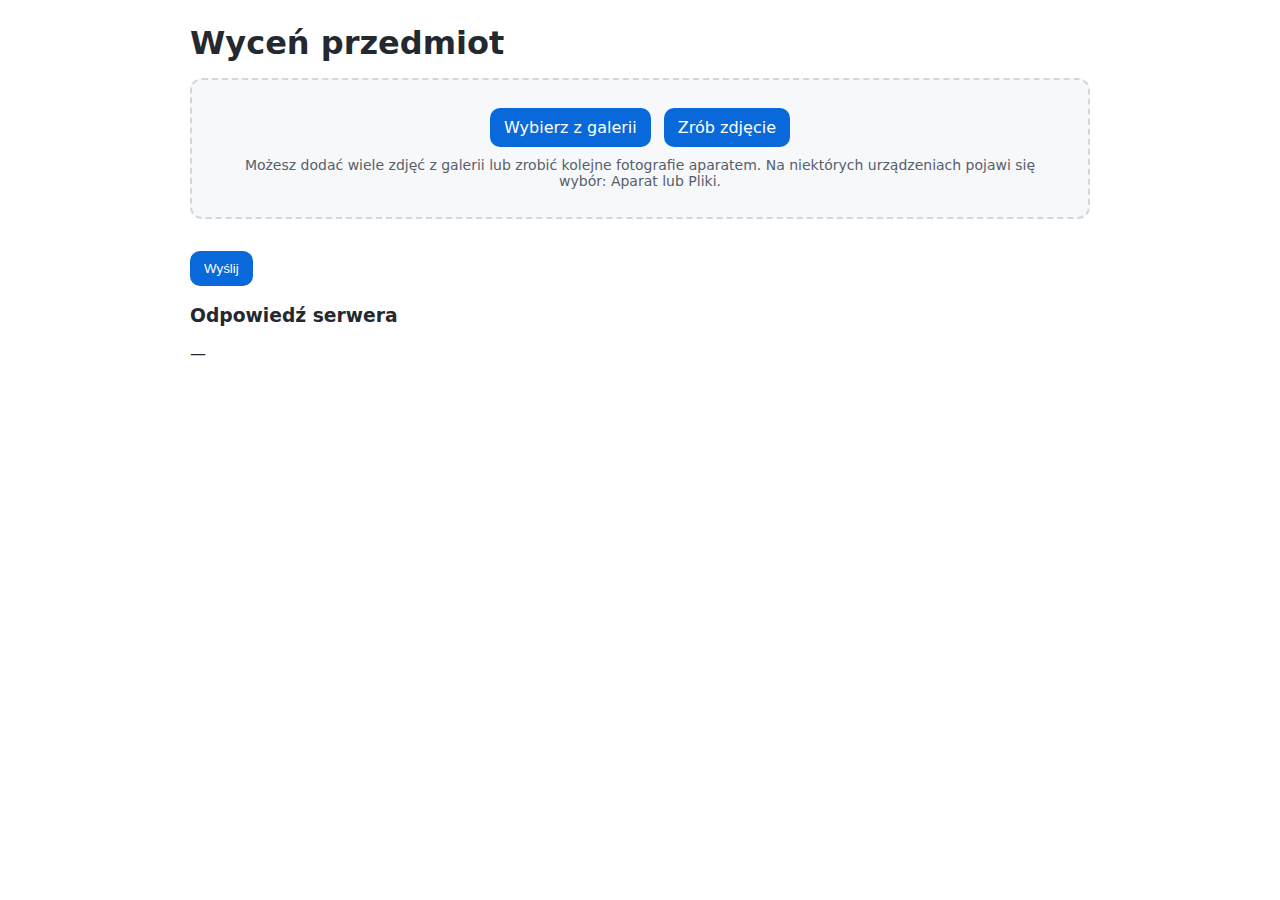
<file: static/multiupload.html>
<!DOCTYPE html>
<html lang="pl">
<head>
  <meta charset="utf-8" />
  <title>Wiele obrazów — upload (galeria + aparat)</title>
  <meta name="viewport" content="width=device-width, initial-scale=1" />
  <style>
    :root { --border:#d0d7de; --bg:#f6f8fa; --accent:#0969da; }
    * { box-sizing: border-box; }
    body { font-family: system-ui, -apple-system, Segoe UI, Roboto, sans-serif; margin: 24px; background:#fff; color:#24292f; }
    .wrap { max-width: 900px; margin: 0 auto; }
    h1 { margin: 0 0 16px; }
    .drop {
      border: 2px dashed var(--border); border-radius: 12px; padding: 28px; background: var(--bg);
      text-align: center; transition: .2s border-color, .2s background;
    }
    .drop.dragover { border-color: var(--accent); background: #eef6ff; }
    .drop input[type=file] { display: none; }
    .btn { background: var(--accent); color: #fff; border: 0; padding: 10px 14px; border-radius: 10px; cursor: pointer; display:inline-block; }
    .btn:focus { outline: 2px solid #111827; outline-offset: 2px; }
    .muted { color:#57606a; font-size: 14px; }
    .note { margin-top: 10px; }
    .grid {
      display: grid; grid-template-columns: repeat(auto-fill, minmax(140px, 1fr)); gap: 12px; margin-top: 16px;
    }
    .card {
      border: 1px solid var(--border); border-radius: 12px; overflow: hidden; background: #fff; display:flex; flex-direction:column;
    }
    .card img { width: 100%; height: 120px; object-fit: cover; display:block; background:#f3f4f6; }
    .card .meta { padding: 8px 10px; display:flex; justify-content: space-between; align-items: center; gap: 6px; }
    .x { border:0; background:#ef4444; color:#fff; border-radius: 8px; padding: 4px 8px; cursor:pointer; font-size:12px; }
    .row { display:flex; flex-wrap:wrap; gap:12px; align-items:center; margin-top: 16px; }
    pre { background:#0b1021; color:#e7e9ee; padding:12px; border-radius:10px; overflow:auto; }
    .sr-only{position:absolute;width:1px;height:1px;padding:0;margin:-1px;overflow:hidden;clip:rect(0,0,0,0);white-space:nowrap;border:0}
  </style>
</head>
<body>
  <div class="wrap">
    <h1>Wyceń przedmiot</h1>

    <form id="form" action="/upload-images" method="post" enctype="multipart/form-data" novalidate>
      <div id="drop" class="drop" aria-label="Przeciągnij i upuść zdjęcia tutaj">
        <div role="group" aria-label="Dodawanie zdjęć">
          <label class="btn" aria-label="Wybierz zdjęcia z galerii">
            Wybierz z galerii
            <input id="file" type="file" name="files" accept="image/*" multiple />
          </label>

          <!-- NOWOŚĆ: przycisk otwierający aparat w Androidzie/iOS -->
          <label class="btn" style="margin-left:8px;" aria-label="Zrób zdjęcie aparatem">
            Zrób zdjęcie
            <!-- capture="environment" sugeruje tylną kamerę; użyj "user" dla przedniej -->
            <input id="camera" type="file" accept="image/*" capture="environment">
          </label>
        </div>

        <div class="note muted">
          Możesz dodać wiele zdjęć z galerii lub zrobić kolejne fotografie aparatem.
          Na niektórych urządzeniach pojawi się wybór: Aparat lub Pliki.
        </div>
      </div>

      <div id="grid" class="grid" aria-live="polite"></div>

      <div class="row">
        <button class="btn" type="submit">Wyślij</button>
        <span id="status" class="muted" role="status" aria-live="polite"></span>
      </div>
    </form>

    <h3>Odpowiedź serwera</h3>
    <div id="out">—</div>
  </div>

  <script>
    const input  = document.getElementById('file');
    const camera = document.getElementById('camera');
    const drop   = document.getElementById('drop');
    const grid   = document.getElementById('grid');
    const form   = document.getElementById('form');
    const out    = document.getElementById('out');
    const status = document.getElementById('status');

    const MAX_FILES = 10;
    const MAX_SIZE  = 10 * 1024 * 1024; // 10 MB

    /** aktualny zestaw wybranych plików (możliwość usuwania przed wysłaniem) */
    let files = [];

    function renderGrid() {
      grid.innerHTML = '';
      files.forEach((f, idx) => {
        const url = URL.createObjectURL(f);
        const card = document.createElement('div');
        card.className = 'card';
        card.innerHTML = `
          <img src="${url}" alt="${f.name}" />
          <div class="meta">
            <small class="muted" title="${escapeHtml(f.name)}">${truncate(f.name, 18)}</small>
            <button class="x" data-idx="${idx}" type="button" aria-label="Usuń ${escapeHtml(f.name)}">Usuń</button>
          </div>
        `;
        grid.appendChild(card);
        // zwolnij URL po załadowaniu miniatury
        card.querySelector('img').addEventListener('load', () => URL.revokeObjectURL(url));
      });

      grid.querySelectorAll('.x').forEach(btn => {
        btn.addEventListener('click', (e) => {
          const i = Number(e.currentTarget.dataset.idx);
          files.splice(i, 1);
          renderGrid();
          updateStatus();
        });
      });
    }

    function truncate(s, n) {
      return s.length > n ? s.slice(0, n - 1) + '…' : s;
    }

    function escapeHtml(s) {
      return s.replace(/[&<>"']/g, c => ({'&':'&amp;','<':'&lt;','>':'&gt;','"':'&quot;',"'":'&#039;'}[c]));
    }

    function addFiles(list) {
      const incoming = Array.from(list);
      for (const f of incoming) {
        if (!f.type.startsWith('image/')) continue;
        if (f.size > MAX_SIZE) {
          alert(`Plik "${f.name}" przekracza limit 10 MB.`);
          continue;
        }
        if (files.length >= MAX_FILES) {
          alert(`Limit ${MAX_FILES} plików osiągnięty.`);
          break;
        }
        files.push(f);
      }
      renderGrid();
      updateStatus();
    }

    function updateStatus() {
      status.textContent = files.length ? `${files.length} plik(i)` : '';
    }

    // Input z galerii (pozwala na multiple)
    input.addEventListener('change', (e) => addFiles(e.target.files));

    // Input z aparatu — zwykle zwraca 1 zdjęcie; czyścimy value, by każde kolejne wywołało 'change'
    camera.addEventListener('change', (e) => {
      if (e.target.files && e.target.files.length) {
        addFiles(e.target.files);
        e.target.value = '';
      }
    });

    // Drag & drop
    ['dragenter','dragover'].forEach(ev => {
      drop.addEventListener(ev, (e) => { e.preventDefault(); e.stopPropagation(); drop.classList.add('dragover'); });
    });
    ['dragleave','drop'].forEach(ev => {
      drop.addEventListener(ev, (e) => { e.preventDefault(); e.stopPropagation(); drop.classList.remove('dragover'); });
    });
    drop.addEventListener('drop', (e) => addFiles(e.dataTransfer.files));

    // Submit via fetch — wyślij wszystkie aktualne pliki w FormData pod key "files"
    form.addEventListener('submit', async (e) => {
      e.preventDefault();
      if (!files.length) { alert('Dodaj co najmniej jeden obraz.'); return; }

      status.textContent = 'Wysyłanie…';

      const fd = new FormData();
      files.forEach(f => fd.append('files', f, f.name));

      try {
        const res = await fetch(form.action, { method: 'POST', body: fd });
        const json = await res.json().catch(() => ({}));
        out.innerHTML = json?.response ?? '<em>Brak treści w odpowiedzi.</em>';
        status.textContent = res.ok ? 'Gotowe ✅' : 'Błąd ❌';
      } catch (err) {
        console.error(err);
        out.innerHTML = '<em>Nie udało się wysłać plików (sprawdź sieć/endpoint).</em>';
        status.textContent = 'Błąd ❌';
      }
    });

    // Drobna pomoc dla starszych przeglądarek: logujemy, jeśli capture może być zignorowane
    (function featureHint(){
      const ua = navigator.userAgent.toLowerCase();
      // iOS Safari potrafi zignorować capture — to ok, po prostu pokaże wybór
      if (/iphone|ipad|ipod/.test(ua)) {
        console.log('Uwaga: iOS może zignorować capture="environment" i pokaże wybór źródła.');
      }
    })();
  </script>
</body>
</html>
</file>
